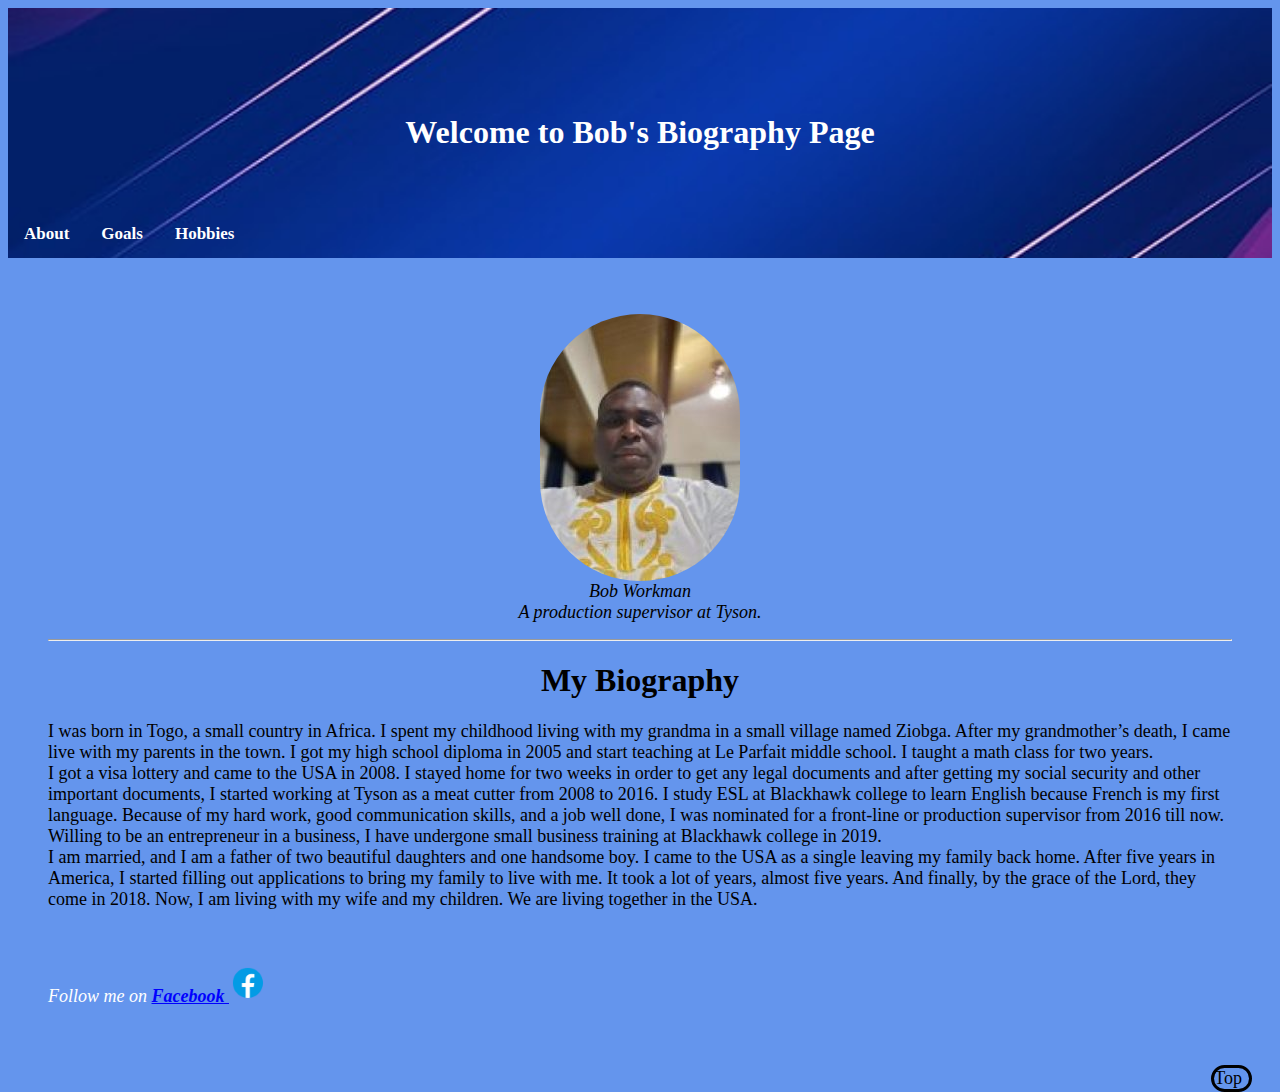
<file: index.html>
<!DOCTYPE html>
<html lang="en">
<head>
    <title>Bob's biography</title>
    <link href="yawa_bio.css" type="text/css" rel="stylesheet">
    <link rel="preconnect" href="https://fonts.gstatic.com" crossorigin>
        <link href="https://fonts.googleapis.com/css2?family=Oswald:wght@300;400;500;700&display=swap" rel="stylesheet">
</head>
<body>
   <header>
    <!--To have navbar on header image-->
    <div class="headImage">
        <!--div centertext to center h1 on header image--> 
        <div class= "centertext"> <h1>Welcome to Bob's Biography Page</h1></div> 
        <div class="container">
            <div id="navbar">
                <a href="index.html">About</a>
                <a href="yawa_bio_Landing.html">Goals</a>                
                <a href="yawa_bio_Hobby.html">Hobbies</a>
            </div>
        </div>               
    </div>
   </header> 
   <div class="main">
   <div id="portrait_image">
        <figure>
            <img src="bioimages/bobprofil2.jpg" alt="portrait image">
            <figcaption id="intro">Bob Workman<br>
                A production supervisor at Tyson.
            </figcaption>
        </figure>
   </div> <hr>
   <div id="bio_text">
        <h1>My Biography </h1>
        <p id="description">I was born in Togo, a small country in Africa. I spent my childhood living with my grandma in a small village named Ziobga. After my grandmother’s death, I came live with my parents in the town. I got my high school diploma in 2005 and start teaching at Le Parfait middle school. I taught a math class for two years. <br>I got a visa lottery and came to the USA in 2008. I stayed home for two weeks in order to get any legal documents and after getting my social security and other important documents, I started working at Tyson as a meat cutter from 2008 to 2016.
            I study ESL at Blackhawk college to learn English because French is my first language. Because of my hard work, good communication skills, and a job well done, I was nominated for a front-line or production supervisor from 2016 till now. Willing to be an entrepreneur in a business, I have undergone small business training at Blackhawk college in 2019. <br>I am married, and I am a father of two beautiful daughters and one handsome boy. I came to the USA as a single leaving my family back home. After five years in America, I started filling out applications to bring my family to live with me. It took a lot of years, almost five years. And finally, by the grace of the Lord, they come in 2018. Now, I am living with my wife and my children. We are living together in the USA.

            </p>
   </div><br>

   <p id="contact"> Follow me on <a href="https://www.facebook.com/amevi.akakpovi" id="facebook" target="_blank">Facebook <img src="bioimages/icons8-facebook-48.png" alt="facebook icon"></a></p>
</div>
    <footer>
    <a href="#top" id="gotop">Top</a>
    </footer>
</body>
</html>
</file>
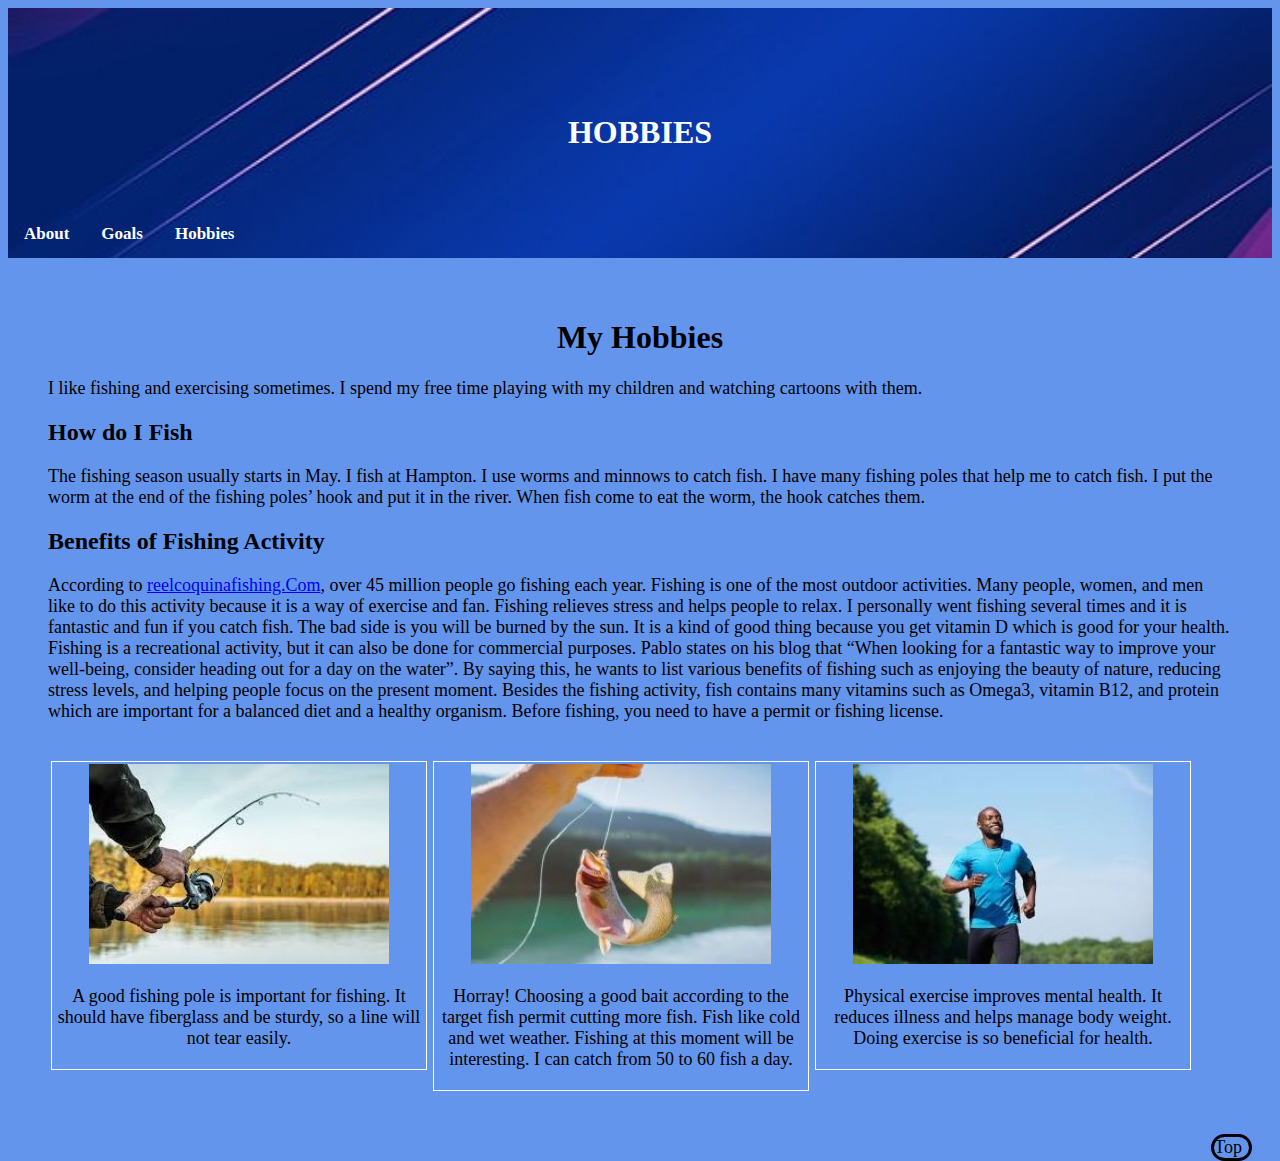
<file: yawa_bio_Hobby.html>
<!DOCTYPE html>
<html lang="en">
<head>
    <title>Bob's Hobbies</title>
    <link href="yawa_bio.css" type="text/css" rel="stylesheet">
    <link rel="preconnect" href="https://fonts.gstatic.com" crossorigin>
        <link href="https://fonts.googleapis.com/css2?family=Oswald:wght@300;400;500;700&display=swap" rel="stylesheet">
</head>
<body>
    <header>
        <!--To have navbar on header image-->
        
        <div class="headImage">
            <!--div centertext to center h1 on header image--> 
            <div class= "centertext"> <h1>HOBBIES</h1></div>
            <div class="container">
                
                <div id="navbar">
                    <a href="index.html">About</a>
                    <a href="yawa_bio_Landing.html">Goals</a>
                     <a href="yawa_bio_Hobby.html">Hobbies</a>
                </div>
                
            </div>               
        </div>
       </header> 
       <div class="main">
   <div id="hobby_text">
        <h1>My Hobbies</h1>
        <p>

        </p>
        <p>I like fishing and exercising sometimes. I spend my free time playing with my children and watching cartoons with them. </p>
        <h2>How do I Fish</h2>
        <p>The fishing season usually starts in May. I fish at Hampton. I use worms and minnows to catch fish. I have many fishing poles that help me to catch fish. I put the worm at the end of the fishing poles’ hook and put it in the river. When fish come to eat the worm, the hook catches them. </p>
        <h2>Benefits of Fishing Activity</h2>
        <p>
            According to <a href="https://www.reelcoquinafishing.com/blogs/florida-fishing-blog/the-benefits-of-fishing-why-you-should-go-fishing" target="_blank">reelcoquinafishing.Com</a>, 
            over 45 million people go fishing each year. Fishing is one of the most outdoor activities. Many people, women, and men like to do this activity because it is a way of exercise and fan. Fishing relieves stress and helps people to relax. I personally went fishing several times and it is fantastic and fun if you catch fish. The bad side is you will be burned by the sun. It is a kind of good thing because you get vitamin D which is good for your health. Fishing is a recreational activity, but it can also be done for commercial purposes. Pablo states on his blog that “When looking for a fantastic way to improve your well-being, consider heading out for a day on the water”. By saying this, he wants to list various benefits of fishing such as enjoying the beauty of nature, reducing stress levels, and helping people focus on the present moment. Besides the fishing activity, fish contains many vitamins such as Omega3, vitamin B12, and protein which are important for a balanced diet and a healthy organism. Before fishing, you need to have a permit or fishing license.  
        </p>
   </div><br>

   <div id="hobby_images">
        <div class="image1">
            <img src="bioimages/fishimages.jpg" alt="cutching fish image">
            <p id="description1">A good fishing pole is important for fishing. It should have fiberglass and be sturdy, so a line will not tear easily.</p>
        </div>
        <div class="image2">
            <img src="bioimages/fish2.jpg" alt=" fish image">
            <p id="description2">Horray! Choosing a good bait according to the target fish permit cutting more fish. Fish like cold and wet weather. Fishing at this moment will be interesting. I can catch from 50 to 60 fish a day.</p>
        </div>

        <div class="image3">
            <img src="bioimages/exerciseman.jpg" alt="man exercise image">
            <p id="description3">Physical exercise improves mental health. It reduces illness and helps manage body weight. Doing exercise is so beneficial for health. </p>
        </div>
    </div>
</div>
    <footer>
        <a href="#top" id="gotop">Top</a>
    </footer> 
</body>
</html>
</file>
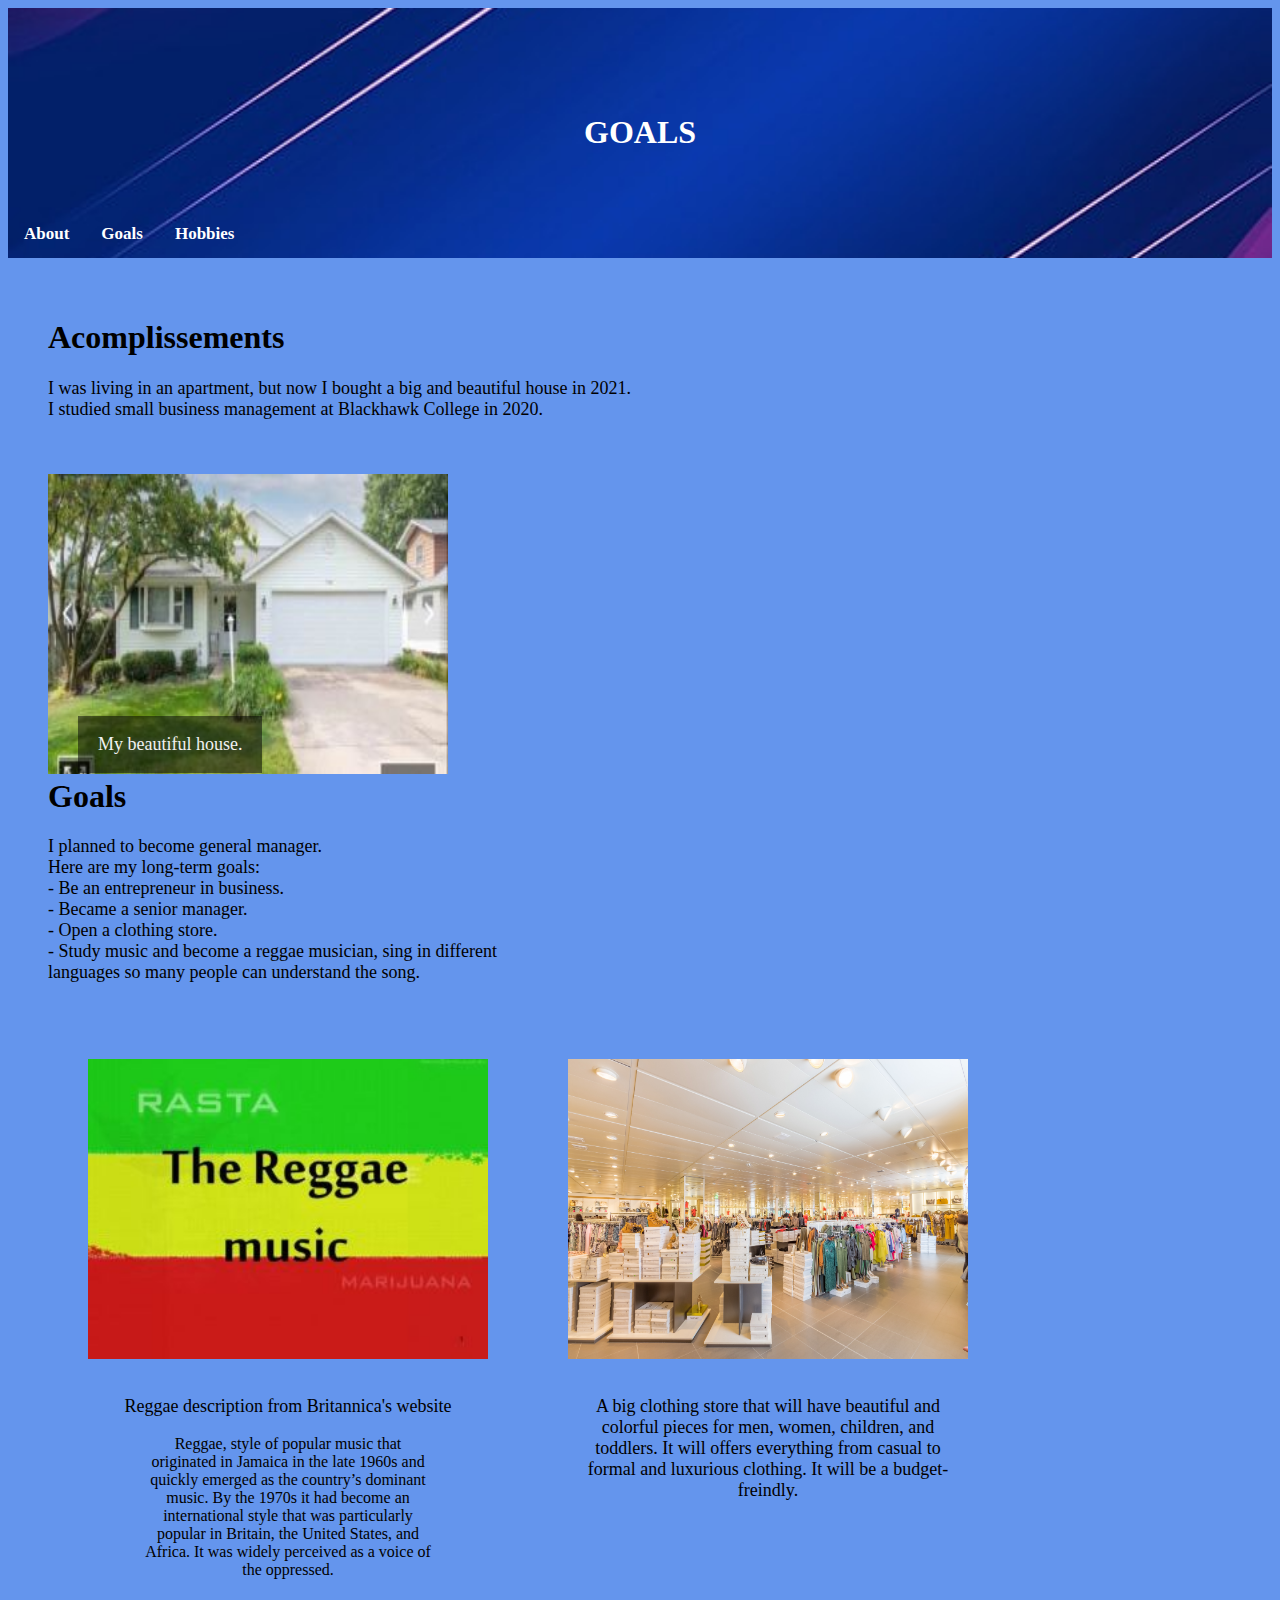
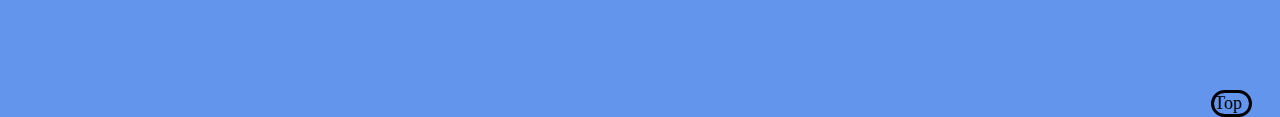
<file: yawa_bio_Landing.html>
<!DOCTYPE html>
<html lang="en">
<head>
    <title>Bob's Goal</title>
    <link href="yawa_bio.css" type="text/css" rel="stylesheet">
    <link rel="preconnect" href="https://fonts.gstatic.com" crossorigin>
        <link href="https://fonts.googleapis.com/css2?family=Oswald:wght@300;400;500;700&display=swap" rel="stylesheet">
</head>
<body>
    <header>
        <!--To have navbar on header image-->
        <div class="headImage"> 
            <!--div centertext to center h1 on header image--> 
            <div class= "centertext"> <h1>GOALS</h1></div>
            <div class="container">
                <div id="navbar">
                    <a href="index.html">About</a>
                    <a href="yawa_bio_Landing.html">Goals</a>
                    <a href="yawa_bio_Hobby.html">Hobbies</a>
                </div>
            </div>               
        </div>
       </header> 
    <div class="main"> 
   <div id="accomplissement_goal">
        <h1>Acomplissements</h1>
        <p> I was living in an apartment, but now I bought a big and beautiful house in 2021.<br>
            I studied small business management at Blackhawk College in 2020.
        </p><br><br>

        <!--position clear text on image-->
        <div class="houseImage1">
            <div class="image4">
                <img src="bioimages/house.jpg" alt="house image" class="align-left">
                <div class="housetext"><p>My beautiful house.
                </p></div>
            </div>
        </div><br><br>
    
    <br><h1>Goals</h1>
        <p>
            I planned to become general manager.<br> 
            Here are my long-term goals:<br>
            -	Be an entrepreneur in business.<br>
            -	Became a senior manager.<br>
            -	Open a clothing store.<br>
            -	Study music and become a reggae musician, sing in different<br> 
               languages so many people can understand the song.

        </p><br>
   </div>
   <!--Have text at a bottom of image-->
   <div id="goal-images">
        
            <div class="gallery">
                <img src="bioimages/the-reggae-music-n.jpg" alt="reggae image" class="align-right">
                <div class="description"><p>Reggae description from Britannica's website</p>  
                <blockquote cite="https://www.britannica.com/art/reggae">Reggae, style of popular music that originated in Jamaica in the late 1960s and quickly emerged as the country’s dominant music. By the 1970s it had become an international style that was particularly popular in Britain, the United States, and Africa. It was widely perceived as a voice of the oppressed.</blockquote></div>
                    <!--<p>Cooper j. Carolyn. Jan 12, 2023. "Reggae"  Britannica. https://www.britannica.com/art/reggae</p>-->
            </div>
           
            <div class="gallery">
                 <img src="bioimages/instore_picture.jpg" alt="cloth image" class="align-left">
                 <div class="description"> <p> A big clothing store that will have beautiful and colorful pieces for men, women, children, and toddlers. It will offers everything from casual to formal and luxurious clothing. It will be a budget-freindly.
                    </p></div>
            </div>
        
    </div>
</div>
    <footer>
        <a href="#top" >Top</a>
    </footer> 
    
    <!--</div>-->
   
</body>
</html>
</file>
<file: yawa_bio.css>
body{
    /*margin-left: 20px;
    margin-right: 20px;*/
    font-family: ‘Quattrocento’, Georgia, “Times New Roman” serif;
    background-color: cornflowerblue;
    
}
.main{
    margin: 20px;
    /*border: 5px solid white;*/
    padding: 20px;
}
.headImage{
    background-image: url("bioimages/background3.jpg");
   min-height: 250px;
    background-position: center;
    background-repeat: no-repeat;
    background-size: cover;
    position: relative;
}

.container{
    position: absolute;
    /*margin:20px;*/
    width: auto;
    font-size: 17px;
    /*To put navbar at a bottom*/
    display: block;
    bottom: 0;
}


#bio_text h1{
    text-align: center;
    color: black;
    font-weight: bold;

    font-family: ‘Quattrocento’, Georgia, “Times New Roman” serif
}

h2{font-weight: bold;
    font-family: ‘Quattrocento’, Georgia, “Times New Roman” serif}

#hobby_text h1{
    text-align: center;
    color: black;
    font-weight: bold;
    font-family: ‘Quattrocento’, Georgia, “Times New Roman” serif
}
#navbar{
    overflow: hidden;
    
    
    /*padding: 15px 15px;
    height: 60px;*/
}
#navbar a{
    float: left;
    display: block;
    color: white;
    text-align: center;
    text-decoration: none;
    font-weight: bold;
    padding: 14px 16px;
        
}
#navbar a:hover{background-color: burlywood;
        color: black;
}

#intro{
    text-align: center;
    font-size: large;
    font-style: italic;
} 
#portrait_image img{
    /*center image*/
    display: block;
    margin: 0px auto;
    border-radius: 100px;
    /*cirlce image
    border-radius: 50%;
    width: 100px;
    height: 100px;*/
}
p{
    font-size: large;
    font-family: ‘Quattrocento’, Georgia, “Times New Roman” serif;
    border-bottom:10px ;  
}

#hobby_images{
    overflow: auto;
    align-items: center ;
}

.image1, .image2, .image3{
    float: left;
    width: 370px;
    padding: 2px; 
    border: 1px solid white;
    margin: 3px;  
}

#hobby_images{
    text-align: center;
    
}
#hobby_images img{width: 300px;
    height: 200px;}

#goal-images{
    overflow: auto;
    align-items: center;
    text-align: center; 
      
}
.gallery {
    
    float: left;
    width: 400px;
    padding: 10px;
    margin: 30px; 
    align-items: center;
    
    
  }

  .gallery img {
    /*width: 80%;*/
    height: 300px;
    width: 400px;
    
  }
  
  .description {
    padding: 15px;
    text-align: center;
  }



.houseImage1{
    float:left;
    position: relative;
  width: 100%;
  margin: 0 auto;
}
/*position clear text on image*/
.houseImage1 .housetext{position: absolute;
  bottom: 5px;
  background: rgb(0, 0, 0); /* Fallback color */
  background: rgba(0, 0, 0, 0.5); /* Black background with 0.5 opacity */
  color: #f1f1f1;
  /*width: auto;*/
  padding-left: 20px;
  padding-right: 20px;
  margin-left: 30px;
  text-align: center;

align-items: center;
  }

  .houseImage1 img{
    height: 300px;
    width: 400px;
    
        
}

/*.image5 {
    float:left;
    margin-left: 10px;
    width: 40%;
}

.image6 {
    float: left;
    margin-right: 10px;
    width: 40%;
}

    .image5 img{margin-right: 10px;}*/

    
     #contact{
        font-style: italic;
        color: white;
        /*font-weight: bold;*/
     }
     #facebook{
        font-weight: bold;
        color: blue;
     }
     #facebook:hover{
        color: red;
     }
     footer a:hover{
         color: red;
         
     }
     footer a{text-decoration: none;
         color: black;
     }
     footer a{
         color: black;
         font-weight: 400;
         float: right;
         padding-right: 7px;
         font-style: normal;
         border-style:solid;
    border-radius: 30px 30px 30px 30px;
    font-size: large;
    margin-right: 20px;
    text-align: center;
     }

     .centertext {
        /*to center text on image*/
        position: absolute;
  top: 50%;
  left: 50%;
  transform: translate(-50%, -50%);
  color: white;
    }
</file>
